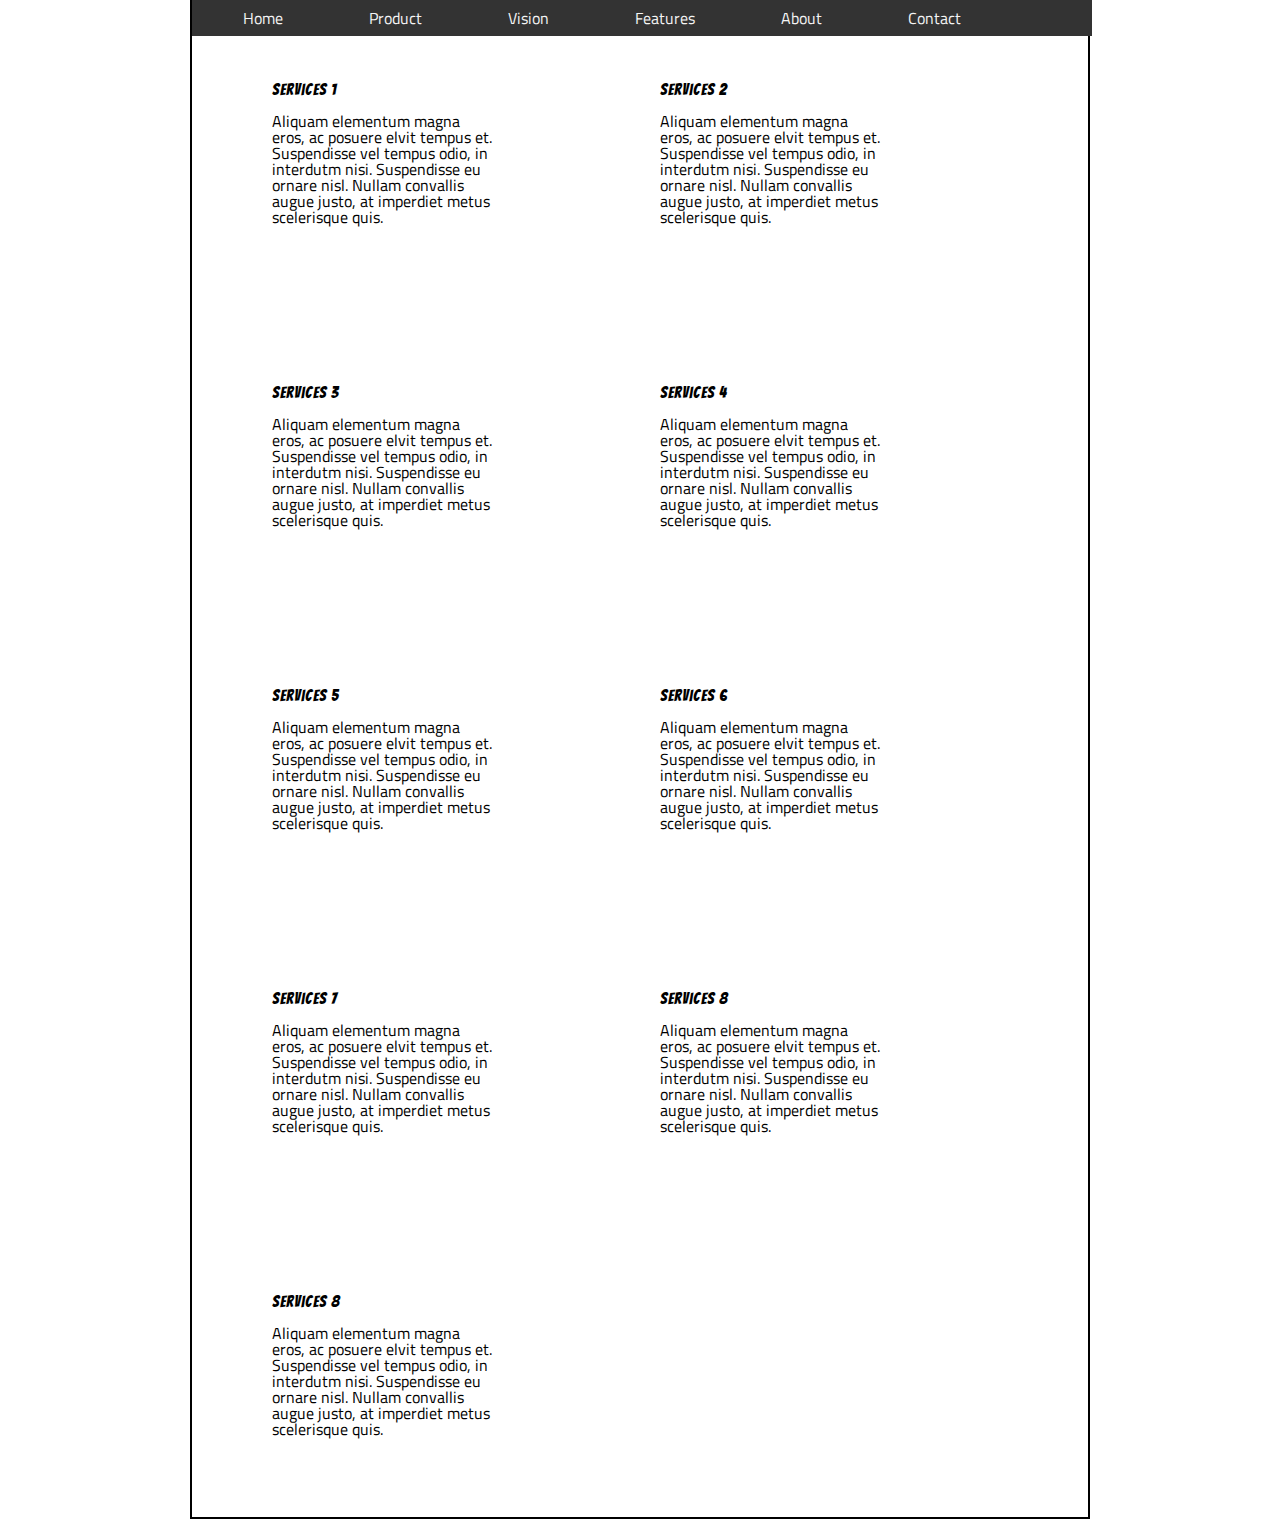
<file: great-idea-website/services.html>
<!DOCTYPE html>

<html lang="en">
    <head>
        <meta charset="utf-8">

        <title>Services</title>

        <link href="https://fonts.googleapis.com/css?family=Bangers|Titillium+Web" rel="stylesheet">

        <link rel="stylesheet" href="css/services.css">

    </head>

    <div class="container">
        <body>
            <header>
                <nav>
                    <a href =#> Home </a>
                    <a href =#> Product </a>
                    <a href =#> Vision </a>
                    <a href =#> Features </a>
                    <a href =#> About </a>
                    <a href =#> Contact </a>
                </nav>
            </header>

            <section class="main-content">

                <div class="text-part">
                    <h4> Services 1 </h4>
                    <p> Aliquam elementum magna eros, ac posuere elvit tempus et. Suspendisse vel tempus odio, in interdutm nisi. Suspendisse eu ornare nisl. Nullam convallis augue justo, at imperdiet metus scelerisque quis. </p>
                </div>
        
                <div class="text-part">  
                    <h4> Services 2 </h4>
                    <p> Aliquam elementum magna eros, ac posuere elvit tempus et. Suspendisse vel tempus odio, in interdutm nisi. Suspendisse eu ornare nisl. Nullam convallis augue justo, at imperdiet metus scelerisque quis. </p>
                </div>  
                                
                <div class="text-part">
                    <h4> Services 3 </h4>
                    <p> Aliquam elementum magna eros, ac posuere elvit tempus et. Suspendisse vel tempus odio, in interdutm nisi. Suspendisse eu ornare nisl. Nullam convallis augue justo, at imperdiet metus scelerisque quis. </p>
                </div>
        
                <div class="text-part"> 
                    <h4> Services 4 </h4>
                    <p> Aliquam elementum magna eros, ac posuere elvit tempus et. Suspendisse vel tempus odio, in interdutm nisi. Suspendisse eu ornare nisl. Nullam convallis augue justo, at imperdiet metus scelerisque quis. </p>
                </div>  
        
                <div class="text-part"> 
                    <h4> Services 5 </h4>
                    <p> Aliquam elementum magna eros, ac posuere elvit tempus et. Suspendisse vel tempus odio, in interdutm nisi. Suspendisse eu ornare nisl. Nullam convallis augue justo, at imperdiet metus scelerisque quis. </p>
                </div>

                <div class="text-part">
                    <h4> Services 6 </h4>
                    <p> Aliquam elementum magna eros, ac posuere elvit tempus et. Suspendisse vel tempus odio, in interdutm nisi. Suspendisse eu ornare nisl. Nullam convallis augue justo, at imperdiet metus scelerisque quis. </p>
                </div>
            
                <div class="text-part"> 
                    <h4> Services 7 </h4>
                    <p> Aliquam elementum magna eros, ac posuere elvit tempus et. Suspendisse vel tempus odio, in interdutm nisi. Suspendisse eu ornare nisl. Nullam convallis augue justo, at imperdiet metus scelerisque quis. </p>
                </div>  
            
                <div class="text-part"> 
                    <h4> Services 8 </h4>
                    <p> Aliquam elementum magna eros, ac posuere elvit tempus et. Suspendisse vel tempus odio, in interdutm nisi. Suspendisse eu ornare nisl. Nullam convallis augue justo, at imperdiet metus scelerisque quis. </p>
                </div>
                <div class="text-part"> 
                    <h4> Services 8 </h4>
                    <p> Aliquam elementum magna eros, ac posuere elvit tempus et. Suspendisse vel tempus odio, in interdutm nisi. Suspendisse eu ornare nisl. Nullam convallis augue justo, at imperdiet metus scelerisque quis. </p>
                </div>
            </section>
        </body>
    </div>
</html>
</file>
<file: great-idea-website/css/services.css>
/* http://meyerweb.com/eric/tools/css/reset/ 
   v2.0 | 20110126
   License: none (public domain)
*/

html, body, div, span, applet, object, iframe,
h1, h2, h3, h4, h5, h6, p, blockquote, pre,
a, abbr, acronym, address, big, cite, code,
del, dfn, em, img, ins, kbd, q, s, samp,
small, strike, strong, sub, sup, tt, var,
b, u, i, center,
dl, dt, dd, ol, ul, li,
fieldset, form, label, legend,
table, caption, tbody, tfoot, thead, tr, th, td,
article, aside, canvas, details, embed, 
figure, figcaption, footer, header, hgroup, 
menu, nav, output, ruby, section, summary,
time, mark, audio, video {
	margin: 0;
	padding: 0;
	border: 0;
	font-size: 100%;
	font: inherit;
	vertical-align: baseline;
}
/* HTML5 display-role reset for older browsers */
article, aside, details, figcaption, figure, 
footer, header, hgroup, menu, nav, section {
	display: block;
}
body {
	line-height: 1;
}

ol, ul {
	list-style: none;
}

blockquote, q {
	quotes: none;
}

blockquote:before, blockquote:after,
q:before, q:after {
	content: '';
	content: none;
}

table {
	border-collapse: collapse;
	border-spacing: 0;
}

/* Set every element's box-sizing to border-box */
* {
    box-sizing: border-box;
}

html, body {
    height: 100%;
    font-family: 'Titillium Web', sans-serif;
}

h1, h2, h3, h4, h5 {
    font-family: 'Bangers', cursive;
    letter-spacing: 1px;
    margin-bottom: 15px;
}



.container {
    width: 900px;
    margin: auto;
    border: 2px solid black;
}

.text-part {
    display: inline-block;
    width: 25%;
    margin: 80px;
}

header nav{
    display: inline-block;
    /* margin-top: 10px; */
    margin: 80;
	padding: 10px;
	overflow: hidden;
	background-color: #333;
	position: fixed;
    top: 0;
    width: 900px;
}

header nav a {
	margin: 0 20px;
	text-decoration: none;
    color: whitesmoke;
    padding: 21px;
}

nav a:hover {
	background: whitesmoke;
	color: black;
}
</file>
